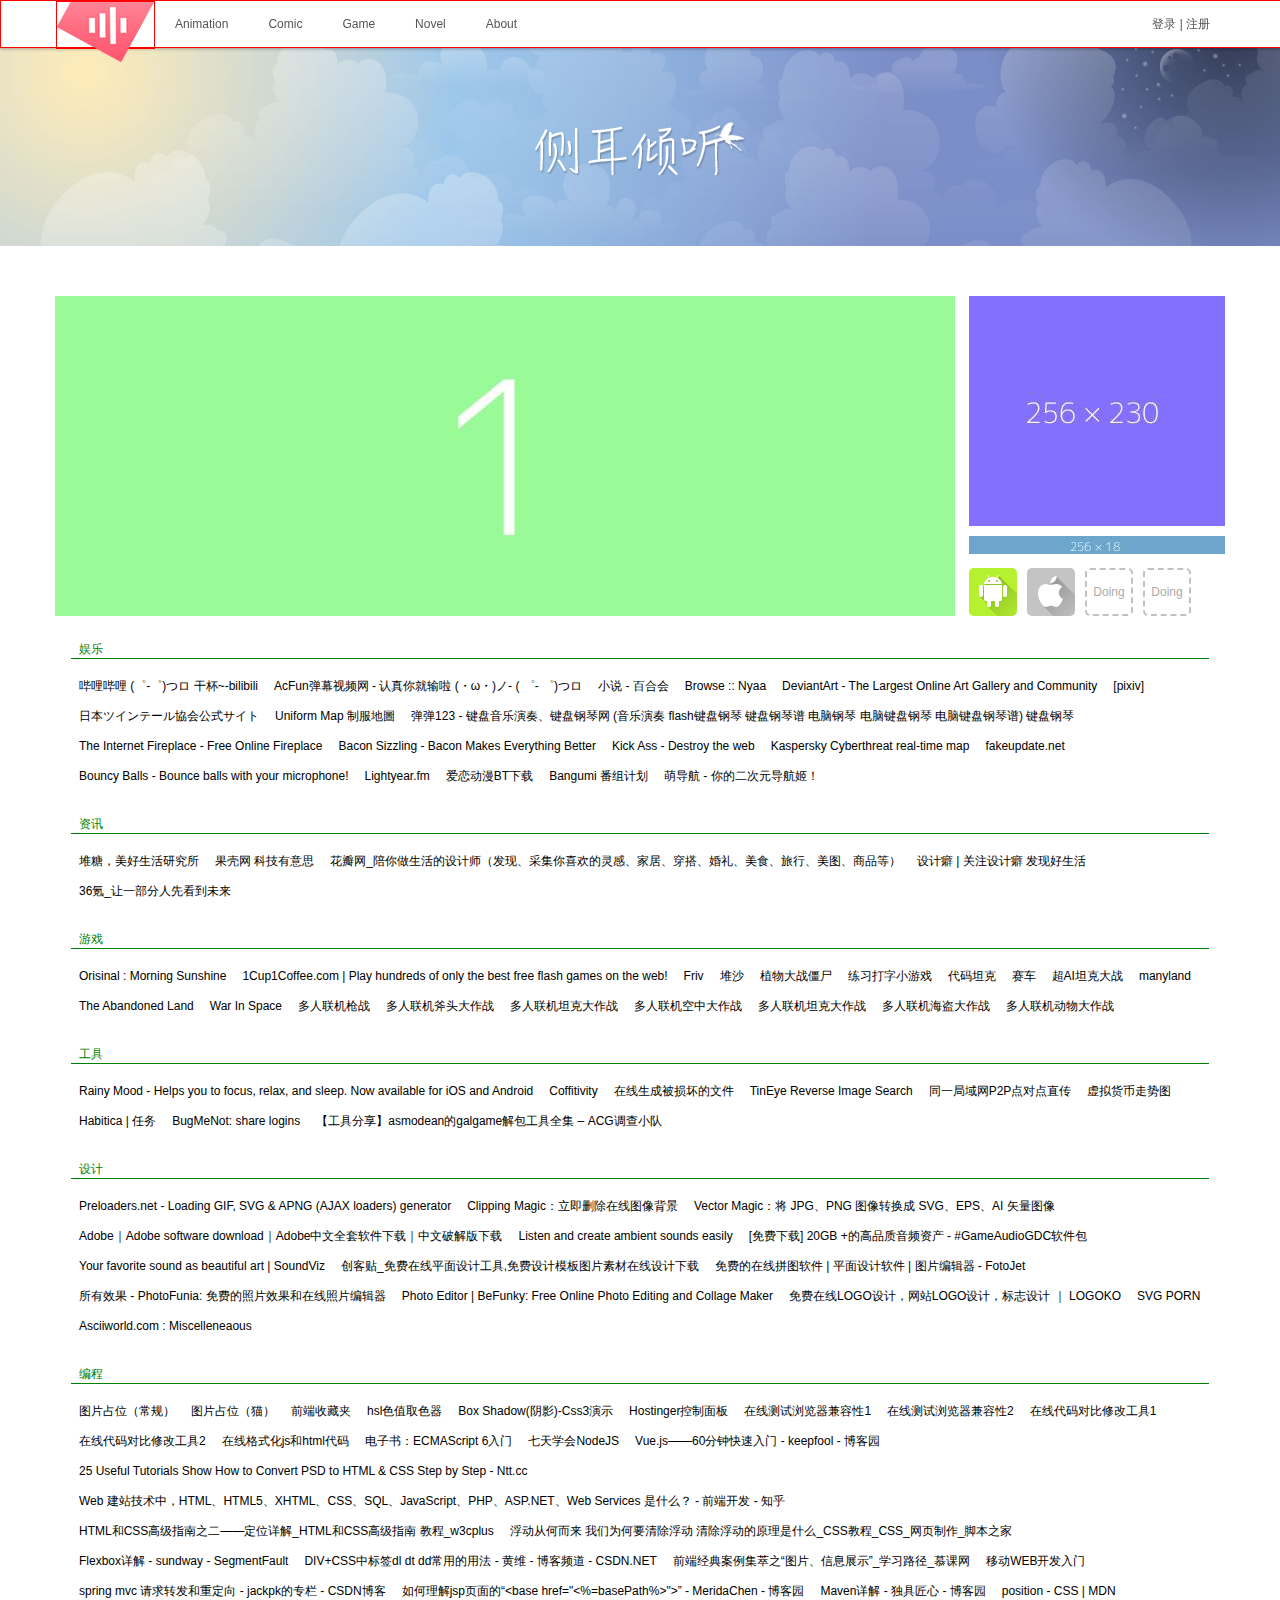
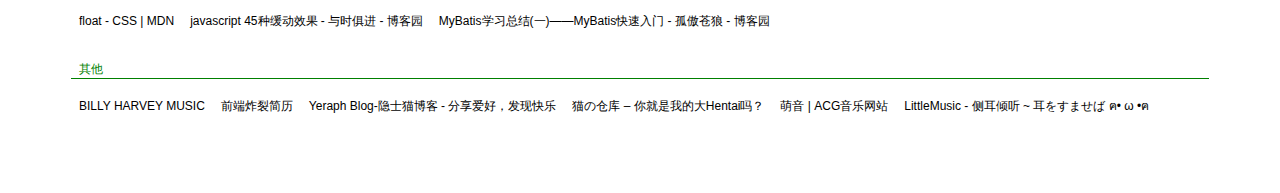
<file: index.html>
<!DOCTYPE html>
<html>
<head>
	<meta charset="utf-8">
	<meta name="viewport" content="width=device-width,initial-scale=1.0">
	<meta name="keywords" content="">
	<meta name="description" content="">
	<title>Memory-Cloister</title>
	<link rel="stylesheet" href="./css/index.css">
	<script type="text/javascript" src="./js/jquery-3.2.1.min.js"></script>
	<script type="text/javascript" src="./js/index.js"></script>
</head>
<body>

	<header>
		<div class="header_content">
			<a href="javascript:void(0)" class="logo_href">
				<div class="logo"></div>
			</a>
			<ul class="header_nav">
				<li>
					<a href="">Animation</a>
					<dl>
						<dt><a href="">连载动画</a></dt>
						<dt><a href="">完结动画</a></dt>
						<dt><a href="">资讯</a></dt>
						<dt><a href="">官方延伸</a></dt>
						<dt><a href="">新番时间表</a></dt>
						<dt><a href="">番剧索引</a></dt>
					</dl>
				</li>
				<li>
					<a href="">Comic</a>
					<dl>
						<dt><a href="">连载漫画</a></dt>
						<dt><a href="">完结漫画</a></dt>
						<dt><a href="">资讯</a></dt>
						<dt><a href="">官方延伸</a></dt>
						<dt><a href="">漫画索引</a></dt>
					</dl>
				</li>
				<li>
					<a href="">Game</a>
					<dl>
						<dt><a href="">游戏索引</a></dt>
						<dt><a href="">资讯</a></dt>
						<dt><a href="">榜单</a></dt>
					</dl>
				</li>
				<li>
					<a href="">Novel</a>
					<dl>
						<dt><a href="">小说索引</a></dt>
						<dt><a href="">资讯</a></dt>
						<dt><a href="">榜单</a></dt>
					</dl>
				</li>
				<li>
					<a href="">About</a>
					<dl>
						<dt><a href="">GitHub</a></dt>
						<dt><a href="./admin/index.html" target="_blank">后台</a></dt>
						<dt><a href="">关于我</a></dt>
					</dl>
				</li>
			</ul>
			<div class="header_login">
				<a href="login_text">登录</a>
				<i>|</i>
				<a href="login_text">注册</a>
			</div>
		</div>
	</header>

	<div class="main_banner">
		<div class="banner_content">
			<div class="banner_background">
				<img src="./imgs/aws-bg.jpg" alt="banner1" class="banner">
			</div>
			<div class="banner_text">
				<h2></h2>
			</div>
		</div>		
	</div>

	<div class="main_warp">
		<div class="main_item">
			<div class="item_focus">
				<div class="container">
        			<div class="list" style="left:-900px">
			            <img src="./imgs/5.jpg" alt="5.2">
			            <img src="./imgs/1.jpg" alt="1">
			            <img src="./imgs/2.jpg" alt="2">
			            <img src="./imgs/3.jpg" alt="3">
			            <img src="./imgs/4.jpg" alt="4">
			            <img src="./imgs/5.jpg" alt="5">
			            <img src="./imgs/1.jpg" alt="1.2">
        			</div>
			        <div class="buttons">
			            <span num="1" class="on"></span>
			            <span num="2"></span>
			            <span num="3"></span>
			            <span num="4"></span>
			            <span num="5"></span>
			        </div>
			        <a href="javascript:void(0)" id="prev" class="arrow"></a>
			        <a href="javascript:void(0)" id="next" class="arrow"></a>
    			</div>
			</div>
			<div class="item_client">
				<div class="client_info"></div>
				<div class="client_title"></div>
				<div class="client_app">
					<a href="javascript:void(0)"></a>
					<a href="javascript:void(0)"></a>
					<a href="javascript:void(0)">Doing</a>
					<a href="javascript:void(0)">Doing</a>
				</div>
			</div>
		</div>
		<iframe src="./bookmarks_2017_11_26.html" frameborder="0" width="100%" height="1117px" scrolling="no" id="iframe"></iframe>
	</div>
	
</body>
</html>
</file>
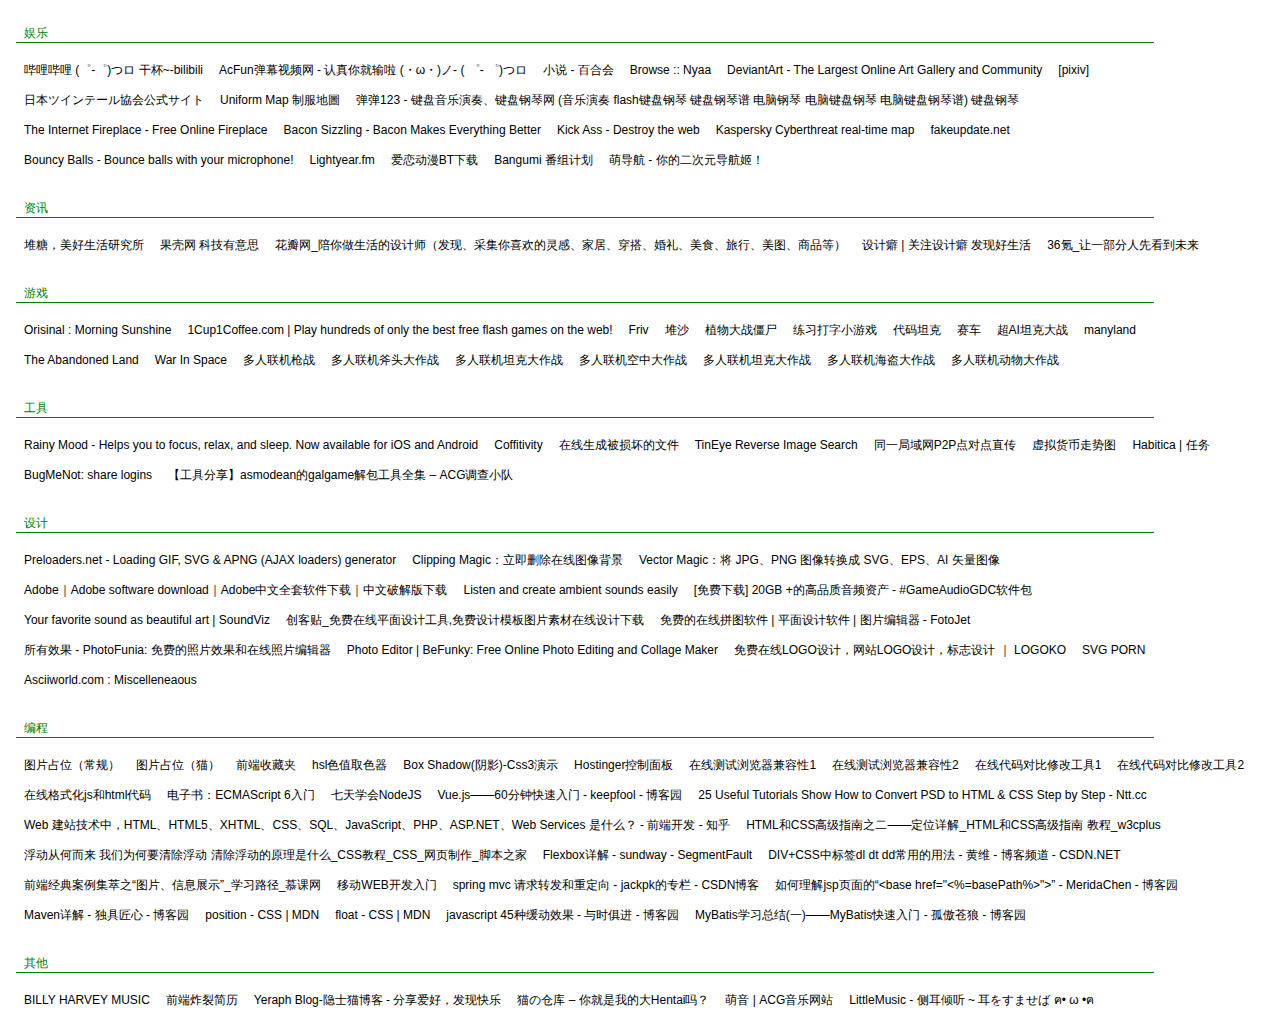
<file: bookmarks_2017_11_26.html>
<!DOCTYPE NETSCAPE-Bookmark-file-1>
<!-- This is an automatically generated file.
     It will be read and overwritten.
     DO NOT EDIT! -->
<META HTTP-EQUIV="Content-Type" CONTENT="text/html; charset=UTF-8">
<TITLE>Bookmarks</TITLE>
<base target="_blank" />
<link rel="stylesheet" href="./css/nav.css">
<H1>Bookmarks</H1>
<DL><p>
    <DT><H3 ADD_DATE="1500172296" LAST_MODIFIED="1511664115" PERSONAL_TOOLBAR_FOLDER="true" style="display: none;"></H3>
    <DL><p>
        <DT><H3 ADD_DATE="1510963584" LAST_MODIFIED="1511662219">娱乐</H3>
        <DL><p>
            <DT><A HREF="https://www.bilibili.com/" ADD_DATE="1504783285" ICON="[data-uri]">哔哩哔哩 (゜-゜)つロ 干杯~-bilibili</A>
            <DT><A HREF="http://www.acfun.cn/" ADD_DATE="1504783699" ICON="[data-uri]">AcFun弹幕视频网 - 认真你就输啦 (・ω・)ノ- ( ゜- ゜)つロ</A>
            <DT><A HREF="https://www.yamibo.com/site/novel" ADD_DATE="1504786329" ICON="[data-uri]">小说 - 百合会</A>
            <DT><A HREF="https://nyaa.si/" ADD_DATE="1504785591" ICON="[data-uri]">Browse :: Nyaa</A>
            <DT><A HREF="https://www.deviantart.com/" ADD_DATE="1504785983" ICON="[data-uri]">DeviantArt - The Largest Online Art Gallery and Community</A>
            <DT><A HREF="https://www.pixiv.net/" ADD_DATE="1504785908" ICON="[data-uri]">[pixiv]</A>
            <DT><A HREF="http://twintail-japan.com/" ADD_DATE="1504786119" ICON="[data-uri]">日本ツインテール協会公式サイト</A>
            <DT><A HREF="http://uniform.wingzero.tw/" ADD_DATE="1504786058" ICON="[data-uri]">Uniform Map 制服地圖</A>
            <DT><A HREF="http://www.tantan123.com/" ADD_DATE="1504783788" ICON="[data-uri]">弹弹123 - 键盘音乐演奏、键盘钢琴网 (音乐演奏 flash键盘钢琴 键盘钢琴谱 电脑钢琴 电脑键盘钢琴 电脑键盘钢琴谱) 键盘钢琴</A>
            <DT><A HREF="http://theinternetfireplace.com/" ADD_DATE="1504787376">The Internet Fireplace - Free Online Fireplace</A>
            <DT><A HREF="http://www.baconsizzling.com/" ADD_DATE="1504787418" ICON="[data-uri]">Bacon Sizzling - Bacon Makes Everything Better</A>
            <DT><A HREF="https://kickassapp.com/" ADD_DATE="1504785014" ICON="[data-uri]">Kick Ass - Destroy the web</A>
            <DT><A HREF="https://cybermap.kaspersky.com/" ADD_DATE="1504784925" ICON="[data-uri]">Kaspersky Cyberthreat real-time map</A>
            <DT><A HREF="http://fakeupdate.net/" ADD_DATE="1504786654">fakeupdate.net</A>
            <DT><A HREF="https://bouncyballs.org/" ADD_DATE="1504784039" ICON="[data-uri]">Bouncy Balls - Bounce balls with your microphone!</A>
            <DT><A HREF="http://www.lightyear.fm/" ADD_DATE="1504786552" ICON="[data-uri]">Lightyear.fm</A>
            <DT><A HREF="http://kisssub.org/" ADD_DATE="1507376671" ICON="[data-uri]">爱恋动漫BT下载</A>
            <DT><A HREF="http://bangumi.tv/" ADD_DATE="1511609588" ICON="[data-uri]">Bangumi 番组计划</A>
            <DT><A HREF="http://www.moe123.net/" ADD_DATE="1511662215" ICON="[data-uri]">萌导航 - 你的二次元导航姬！</A>
        </DL><p>
        <DT><H3 ADD_DATE="1510963584" LAST_MODIFIED="0">资讯</H3>
        <DL><p>
            <DT><A HREF="https://www.duitang.com/" ADD_DATE="1504787894" ICON="[data-uri]">堆糖，美好生活研究所</A>
            <DT><A HREF="http://www.guokr.com/" ADD_DATE="1504787894" ICON="[data-uri]">果壳网 科技有意思</A>
            <DT><A HREF="https://huaban.com/" ADD_DATE="1504787894" ICON="[data-uri]">花瓣网_陪你做生活的设计师（发现、采集你喜欢的灵感、家居、穿搭、婚礼、美食、旅行、美图、商品等）</A>
            <DT><A HREF="http://www.shejipi.com/" ADD_DATE="1505017088" ICON="[data-uri]">设计癖 | 关注设计癖 发现好生活</A>
            <DT><A HREF="http://36kr.com/" ADD_DATE="1505030456" ICON="[data-uri]">36氪_让一部分人先看到未来</A>
        </DL><p>
        <DT><H3 ADD_DATE="1510963584" LAST_MODIFIED="0">游戏</H3>
        <DL><p>
            <DT><A HREF="http://www.ferryhalim.com/orisinal/" ADD_DATE="1505017868" ICON="[data-uri]">Orisinal : Morning Sunshine</A>
            <DT><A HREF="http://1cup1coffee.com/" ADD_DATE="1505018776" ICON="[data-uri]">1Cup1Coffee.com | Play hundreds of only the best free flash games on the web!</A>
            <DT><A HREF="http://www.friv.com/" ADD_DATE="1505017841" ICON="[data-uri]">Friv</A>
            <DT><A HREF="http://thisissand.com/" ADD_DATE="1471759631" ICON="[data-uri]">堆沙</A>
            <DT><A HREF="http://pvz.lonelystar.org/" ADD_DATE="1471780078" ICON="[data-uri]">植物大战僵尸</A>
            <DT><A HREF="http://zty.pe/" ADD_DATE="1471831910" ICON="[data-uri]">练习打字小游戏</A>
            <DT><A HREF="http://codetank.alloyteam.com/" ADD_DATE="1471834756" ICON="[data-uri]">代码坦克</A>
            <DT><A HREF="http://hexgl.bkcore.com/" ADD_DATE="1471835104" ICON="[data-uri]">赛车</A>
            <DT><A HREF="http://juleswang.github.io/BattleCity.AI/" ADD_DATE="1471836294">超AI坦克大战</A>
            <DT><A HREF="http://manyland.com/helptown" ADD_DATE="1471838827" ICON="[data-uri]">manyland</A>
            <DT><A HREF="http://stuffadventure.com/" ADD_DATE="1471839605" ICON="[data-uri]">The Abandoned Land</A>
            <DT><A HREF="http://warin.space/" ADD_DATE="1471840050" ICON="[data-uri]">War In Space</A>
            <DT><A HREF="http://vertix.io/" ADD_DATE="1471840408" ICON="[data-uri]">多人联机枪战</A>
            <DT><A HREF="http://wilds.io/" ADD_DATE="1471840316" ICON="[data-uri]">多人联机斧头大作战</A>
            <DT><A HREF="http://diep.io/" ADD_DATE="1471840360" ICON="[data-uri]">多人联机坦克大作战</A>
            <DT><A HREF="http://wings.io/" ADD_DATE="1471840485" ICON="[data-uri]">多人联机空中大作战</A>
            <DT><A HREF="http://tankwars.io/" ADD_DATE="1471840514" ICON="[data-uri]">多人联机坦克大作战</A>
            <DT><A HREF="http://krew.io/" ADD_DATE="1486705465" ICON="[data-uri]">多人联机海盗大作战</A>
            <DT><A HREF="http://mope.io/" ADD_DATE="1486706611" ICON="[data-uri]">多人联机动物大作战</A>
        </DL><p>
        <DT><H3 ADD_DATE="1510963584" LAST_MODIFIED="0">工具</H3>
        <DL><p>
            <DT><A HREF="http://www.rainymood.com/" ADD_DATE="1505016829" ICON="[data-uri]">Rainy Mood - Helps you to focus, relax, and sleep. Now available for iOS and Android</A>
            <DT><A HREF="https://coffitivity.com/" ADD_DATE="1505016844" ICON="[data-uri]">Coffitivity</A>
            <DT><A HREF="http://www.xnet.se/fd/" ADD_DATE="1471780785" ICON="[data-uri]">在线生成被损坏的文件</A>
            <DT><A HREF="https://www.tineye.com/" ADD_DATE="1505016714" ICON="[data-uri]">TinEye Reverse Image Search</A>
            <DT><A HREF="https://www.sharedrop.io/" ADD_DATE="1471837746" ICON="[data-uri]">同一局域网P2P点对点直传</A>
            <DT><A HREF="http://coinmarketcap.com/" ADD_DATE="1471837022" ICON="[data-uri]">虚拟货币走势图</A>
            <DT><A HREF="https://habitica.com/#/tasks" ADD_DATE="1471661043" ICON="[data-uri]">Habitica | 任务</A>
            <DT><A HREF="http://bugmenot.com/" ADD_DATE="1505016179" ICON="[data-uri]">BugMeNot: share logins</A>
            <DT><A HREF="https://acg12.com/50188/" ADD_DATE="1507279218" ICON="[data-uri]">【工具分享】asmodean的galgame解包工具全集 – ACG调查小队</A>
        </DL><p>
        <DT><H3 ADD_DATE="1511614932" LAST_MODIFIED="1511614932">设计</H3>
        <DL><p>
            <DT><A HREF="https://preloaders.net/" ADD_DATE="1511614932">Preloaders.net - Loading GIF, SVG &amp; APNG (AJAX loaders) generator</A>
            <DT><A HREF="https://zh.clippingmagic.com/" ADD_DATE="1511614932">Clipping Magic：立即删除在线图像背景</A>
            <DT><A HREF="https://zh.vectormagic.com/" ADD_DATE="1511614932">Vector Magic：将 JPG、PNG 图像转换成 SVG、EPS、AI 矢量图像</A>
            <DT><A HREF="http://adobe.v404.cn/adobe/" ADD_DATE="1511614932">Adobe｜Adobe software download｜Adobe中文全套软件下载｜中文破解版下载</A>
            <DT><A HREF="https://www.ambient-mixer.com/" ADD_DATE="1511614932">Listen and create ambient sounds easily</A>
            <DT><A HREF="https://sonniss.com/gameaudiogdc2017/" ADD_DATE="1511614932">[免费下载] 20GB +的高品质音频资产 - #GameAudioGDC软件包</A>
            <DT><A HREF="https://www.soundviz.com/" ADD_DATE="1511614932">Your favorite sound as beautiful art | SoundViz</A>
            <DT><A HREF="https://www.chuangkit.com/" ADD_DATE="1511614932">创客贴_免费在线平面设计工具,免费设计模板图片素材在线设计下载</A>
            <DT><A HREF="https://www.fotojet.com/cn/" ADD_DATE="1511614932">免费的在线拼图软件 | 平面设计软件 | 图片编辑器 - FotoJet</A>
            <DT><A HREF="http://photofunia.com/cn/" ADD_DATE="1511614932">所有效果 - PhotoFunia: 免费的照片效果和在线照片编辑器</A>
            <DT><A HREF="https://www.befunky.com/" ADD_DATE="1511614932">Photo Editor | BeFunky: Free Online Photo Editing and Collage Maker</A>
            <DT><A HREF="http://www.logoko.com.cn/" ADD_DATE="1511614932">免费在线LOGO设计，网站LOGO设计，标志设计 ｜ LOGOKO</A>
            <DT><A HREF="https://svgporn.com/" ADD_DATE="1511614932">SVG PORN</A>
            <DT><A HREF="http://www.asciiworld.com/-Miscelleneaous-.html" ADD_DATE="1511614932">Asciiworld.com : Miscelleneaous</A>
        </DL><p>
        <DT><H3 ADD_DATE="1510963584" LAST_MODIFIED="0">编程</H3>
        <DL><p>
            <DT><A HREF="https://dummyimage.com/" ADD_DATE="1491975484" ICON="[data-uri]">图片占位（常规）</A>
            <DT><A HREF="http://placekitten.com/" ADD_DATE="1503320218" ICON="[data-uri]">图片占位（猫）</A>
            <DT><A HREF="http://collect.w3ctrain.com/" ADD_DATE="1503320304" ICON="[data-uri]">前端收藏夹</A>
            <DT><A HREF="http://hslpicker.com/" ADD_DATE="1504788506" ICON="[data-uri]">hsl色值取色器</A>
            <DT><A HREF="http://www.css88.com/tool/css3Preview/Box-Shadow.html" ADD_DATE="1504788506">Box Shadow(阴影)-Css3演示</A>
            <DT><A HREF="https://cpanel.hostinger.com.hk/" ADD_DATE="1505017003">Hostinger控制面板</A>
            <DT><A HREF="http://browsershots.org/" ADD_DATE="1471782193" ICON="[data-uri]">在线测试浏览器兼容性1</A>
            <DT><A HREF="https://www.browserstack.com/" ADD_DATE="1471832121">在线测试浏览器兼容性2</A>
            <DT><A HREF="http://mergely.com/" ADD_DATE="1471832396" ICON="[data-uri]">在线代码对比修改工具1</A>
            <DT><A HREF="https://www.diffnow.com/" ADD_DATE="1471832437" ICON="[data-uri]">在线代码对比修改工具2</A>
            <DT><A HREF="http://jsbeautifier.org/" ADD_DATE="1477540317" ICON="[data-uri]">在线格式化js和html代码</A>
            <DT><A HREF="http://es6.ruanyifeng.com/#README" ADD_DATE="1465002023" ICON="[data-uri]">电子书：ECMAScript 6入门</A>
            <DT><A HREF="http://nqdeng.github.io/7-days-nodejs/#1" ADD_DATE="1504875455">七天学会NodeJS</A>
            <DT><A HREF="http://www.cnblogs.com/keepfool/p/5619070.html" ADD_DATE="1487666589" ICON="[data-uri]">Vue.js——60分钟快速入门 - keepfool - 博客园</A>
            <DT><A HREF="http://ntt.cc/2009/11/15/25-useful-tutorials-show-how-to-convert-psd-to-html-css-step-by-step.html" ADD_DATE="1489397288" ICON="[data-uri]">25 Useful Tutorials Show How to Convert PSD to HTML &amp; CSS Step by Step - Ntt.cc</A>
            <DT><A HREF="https://www.zhihu.com/question/22689579" ADD_DATE="1461034568" ICON="[data-uri]">Web 建站技术中，HTML、HTML5、XHTML、CSS、SQL、JavaScript、PHP、ASP.NET、Web Services 是什么？ - 前端开发 - 知乎</A>
            <DT><A HREF="http://www.w3cplus.com/css/advanced-html-css-lesson2-detailed-css-positioning.html" ADD_DATE="1504788506" ICON="[data-uri]">HTML和CSS高级指南之二——定位详解_HTML和CSS高级指南 教程_w3cplus</A>
            <DT><A HREF="http://www.jb51.net/css/67471.html" ADD_DATE="1492427354" ICON="[data-uri]">浮动从何而来 我们为何要清除浮动 清除浮动的原理是什么_CSS教程_CSS_网页制作_脚本之家</A>
            <DT><A HREF="https://segmentfault.com/a/1190000002910324" ADD_DATE="1504788506" ICON="[data-uri]">Flexbox详解 - sundway - SegmentFault</A>
            <DT><A HREF="http://blog.csdn.net/simaweier/article/details/41075801" ADD_DATE="1488712164" ICON="[data-uri]">DIV+CSS中标签dl dt dd常用的用法 - 黄维 - 博客频道 - CSDN.NET</A>
            <DT><A HREF="http://www.imooc.com/course/programdetail/pid/26" ADD_DATE="1492086278" ICON="[data-uri]">前端经典案例集萃之“图片、信息展示”_学习路径_慕课网</A>
            <DT><A HREF="http://junmer.github.io/mobile-dev-get-started/#/" ADD_DATE="1462377325">移动WEB开发入门</A>
            <DT><A HREF="http://blog.csdn.net/jackpk/article/details/19121777" ADD_DATE="1506920338" ICON="[data-uri]">spring mvc 请求转发和重定向 - jackpk的专栏 - CSDN博客</A>
            <DT><A HREF="http://www.cnblogs.com/MeridaChen/p/6847777.html" ADD_DATE="1506920452" ICON="[data-uri]">如何理解jsp页面的“&lt;base href=&quot;&lt;%=basePath%&gt;&quot;&gt;” - MeridaChen - 博客园</A>
            <DT><A HREF="http://www.cnblogs.com/hongwz/p/5456578.html" ADD_DATE="1507004486" ICON="[data-uri]">Maven详解 - 独具匠心 - 博客园</A>
            <DT><A HREF="https://developer.mozilla.org/zh-CN/docs/Web/CSS/position" ADD_DATE="1509542077" ICON="[data-uri]">position - CSS | MDN</A>
            <DT><A HREF="https://developer.mozilla.org/en-US/docs/Web/CSS/float" ADD_DATE="1509542578" ICON="[data-uri]">float - CSS | MDN</A>
            <DT><A HREF="http://www.cnblogs.com/top5/archive/2011/06/28/2092495.html" ADD_DATE="1510471274" ICON="[data-uri]">javascript 45种缓动效果 - 与时俱进 - 博客园</A>
            <DT><A HREF="https://www.cnblogs.com/xdp-gacl/p/4261895.html" ADD_DATE="1510830201" ICON="[data-uri]">MyBatis学习总结(一)——MyBatis快速入门 - 孤傲苍狼 - 博客园</A>
        </DL><p>
        <DT><H3 ADD_DATE="1511614945" LAST_MODIFIED="1511662215">其他</H3>
        <DL><p>
            <DT><A HREF="http://www.billyharvey.com/" ADD_DATE="1511614945">BILLY HARVEY MUSIC</A>
            <DT><A HREF="http://strml.net/" ADD_DATE="1511614945" ICON="[data-uri]">前端炸裂简历</A>
            <DT><A HREF="https://blog.yeraph.com/" ADD_DATE="1511614945" ICON="[data-uri]">Yeraph Blog-隐士猫博客 - 分享爱好，发现快乐</A>
            <DT><A HREF="https://r18.yeraph.com/" ADD_DATE="1511614945">猫の仓库 – 你就是我的大Hentai吗？</A>
            <DT><A HREF="http://moesound.com/" ADD_DATE="1511614945" ICON="[data-uri]">萌音 | ACG音乐网站</A>
            <DT><A HREF="http://www.littlemusic.tv/" ADD_DATE="1511658570" ICON="[data-uri]">LittleMusic - 侧耳倾听 ~ 耳をすませば ฅ• ω •ฅ</A>
        </DL><p>
    </DL><p>
</DL><p>
</file>
<file: css/index.css>
html,body{
	margin: 0;
	padding: 0;
}
body{
	position: absolute;
	top: 0px;
	font: 0.75rem/1.5 Helvetica Neue,Helvetica,Arial,Microsoft Yahei,Hiragino Sans GB,Heiti SC,WenQuanYi Micro Hei,sans-serif;
}
a{
	text-decoration: none;
	color: #555;
	cursor: auto;
}
header{
	width: 100%;
	height: 46px;
	background: #FFF;
	color: #555;
	position: fixed;
	box-shadow: 0 1px 3px rgba(0,0,0,0.3);
	z-index: 100;
	border: 1px red solid;
}
.header_content{
	max-width: 1170px; 
	height: 100%;
	position: relative;
	margin: 0 auto;

}
.header_content .logo_href{
	display: inline-block;
	height: 100%;
	border:1px red solid;
	float: left;
}
.header_content .logo_href .logo{
	display: inline-block;
	width: 97px;
	height: 60px;
	background: url(../imgs/logo.png) no-repeat;
}
.header_nav{
	height: 100%;
	position: relative;
	float: left;
}
.header_login{
	height: 100%;
	position: relative;
	float: right;
	line-height: 46px;
	padding: 0 16px;
}
.header_login a{
	display: inline-block;
	height: 100%;
}
.header_nav{
	margin: 0;
	padding: 0;
}
.header_nav li{
	position: relative;
	display: inline-block;
	float: left;
	list-style: none;
	height: 100%;
}
.header_nav li a{
	display: block;
	height: 100%;
	padding: 0 20px;
	line-height: 46px;
}
.header_nav li dl{
	display: none;
	position: absolute;
	padding-top: 6px;
	padding-bottom: 6px;
	margin:0;
	background-color: #FFF;
	box-shadow: 2px 2px 1px rgba(0,0,0,0.3);
}
.header_nav li dl dt{
	height: 33px;
}
.header_nav li dl dt a{
	line-height: 33px;
	white-space: nowrap;
}
.main_banner{
	margin-top: 46px;
	width: 100%;
	min-width: 970px;
	height: 200px;
	overflow: hidden;
}
.banner_content{
	position: relative;
	overflow: hidden;
	width: 100%;
	height: 100%;
}
.banner_background{
	overflow: hidden;
	width: 100%;
	height: 100%;
}
.banner_background img{
	width: 100%;
}
.banner_text{
	position: absolute;
	top: 0px;
	padding: 71px 0px;
	width: 100%;
	height: 58px;
}
.banner_text h2{
	background: url(../imgs/banner_title.png) no-repeat center;
	margin: 0px;
	padding: 0px;
	height: 58px;
}
.main_warp{
	width: 1170px;
	margin: 0 auto;
	margin-top: 50px;
	margin-bottom: 60px;
	/*border: 1px green solid;*/
}
.main_item{
	height: 320px;
}
.item_focus{
	width: 900px;
	height: 320px;
	float: left;
}



/*轮播begin*/
.item_focus .container{
    width:100%;
    height:100%;
    overflow:hidden;
    position:relative;
}
.item_focus .container .list{
    width:6300px;
    height:100%;
    position: absolute;
}
.item_focus .container .list img{
    float:left;
}
.item_focus .container .arrow{
    position:absolute;
    width:40px;
    height:40px;
    top:43.75%;
    line-height:40px;
    text-decoration: none;
    display:none;
    color:#FFF;
}
.item_focus .container .buttons{
    position:absolute;
    bottom:10px;
    right:30px;
    height:10px;
    width:100px;
    display: none;
}
.item_focus .container .buttons span{
    width:10px;
    height:10px;
    border-radius:50%;
    background:rgba(255,255,255,1);
    float:left;
    margin-right:12.5px;
}
.item_focus .container .buttons span:last-child{
    margin-right:0px;
}
.item_focus .container .buttons .on{
    background:orange;
}
#prev{
    left:0px;
    background: url(../imgs/prev.png) no-repeat;
}
#next{
    right:0px;
    background: url(../imgs/next.png) no-repeat;
}
.item_focus .container:hover .arrow{
    display:block;
}
.item_focus .container:hover .buttons{
    display:block;
}
/*轮播end*/



.item_client{
	width: 256px;
	height: 320px;
	float: right;
}
.client_info{
	height: 230px;
	background: url(../imgs/256x230.jpg) no-repeat;
}
.client_title{
	height: 18px;
	background: url(../imgs/256x18.jpg) no-repeat;
	margin-top: 10px;
	margin-bottom: 14px;
}
.client_app{
	height: 48px;
}
.client_app a{
	display: inline-block;
	width: 48px;
	height: 48px;
	float: left;
	margin-right: 10px;
	border-radius: 5px;
}
.client_app a:nth-child(1){
	background: url(../imgs/android.png) no-repeat;
}
.client_app a:nth-child(2){
	background: url(../imgs/ios.png) no-repeat;
}
.client_app a:nth-child(3) , .client_app a:nth-child(4){
	width: 44px;
	height: 44px;
	border: 2px dashed #C1C1C1;
	line-height: 44px;
	text-align: center;
	color: #aaa;
}
.client_app a:nth-child(4){
	margin-right: 0px;
}
iframe{
	display: block;
}
</file>
<file: css/nav.css>
body{
	margin: 0px;
}
h1,p{
	display: none;
}
h3{
	color: green;
	font: 0.75rem/1.5 Helvetica Neue,Helvetica,Arial,Microsoft Yahei,Hiragino Sans GB,Heiti SC,WenQuanYi Micro Hei,sans-serif; 
	padding-left: 8px;
	border-bottom: 1px green solid;
	width: 1130px;
}
dl{
	margin: 0px;
}
dt{
	float: left;
	margin: 6px 8px;
}
a{
	color: #000;
	text-decoration: none;
	font: 0.75rem/1.5 Helvetica Neue,Helvetica,Arial,Microsoft Yahei,Hiragino Sans GB,Heiti SC,WenQuanYi Micro Hei,sans-serif; 
}
a:hover{
	color: green;
}
</file>
